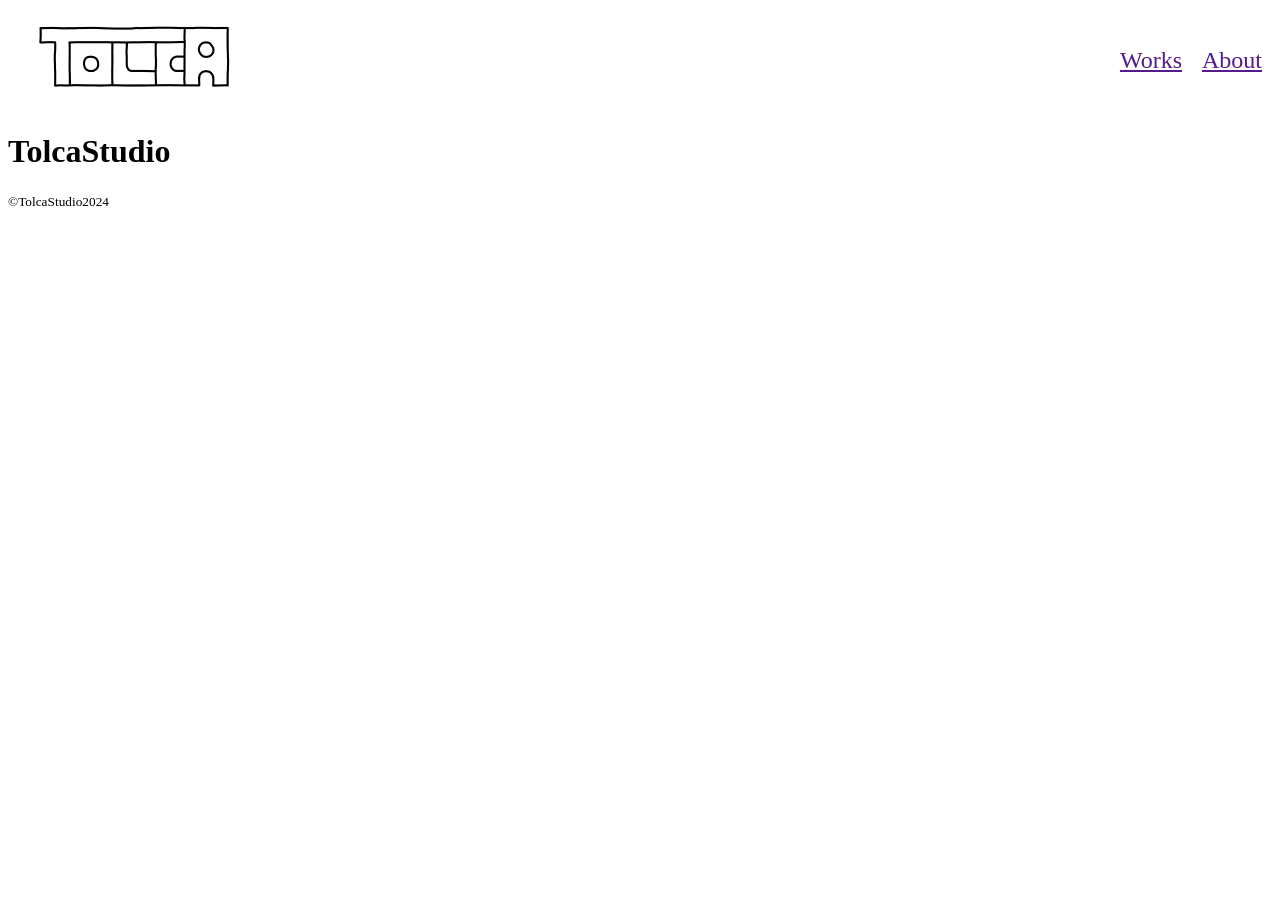
<file: index.html>
<!DOCTYPE html>
<html lang="ja">
    <head>
        <meta charaset="UTF-8">
        <title>TolcaStudio</title>
        <!-- <link rel="stylesheet" href="https://chromium.googlesource.com/chromium/blink/+/refs/heads/main/Source/core/css/html.css"> -->
        <link rel="stylesheet" href="./css/header.css">
    </head>
    <body>
        <header>
            <a href="https://tolcastudio.github.io/"><img src="./imgs/Tolca_logo2.png" alt="Tolca_logo" id="logoimg" class="hdlink"></a>
            <div>
                <a href="" class="headerlink"><p>Works</p></a>
                <a href="" class="headerlink"><p>About</p></a>
            </div>
        </header>
        <main>
            <h1>TolcaStudio</h1>

        </main>
        <footer>
            <small>&copy;TolcaStudio2024</small>
        </footer>
    </body>
</html>
</file>
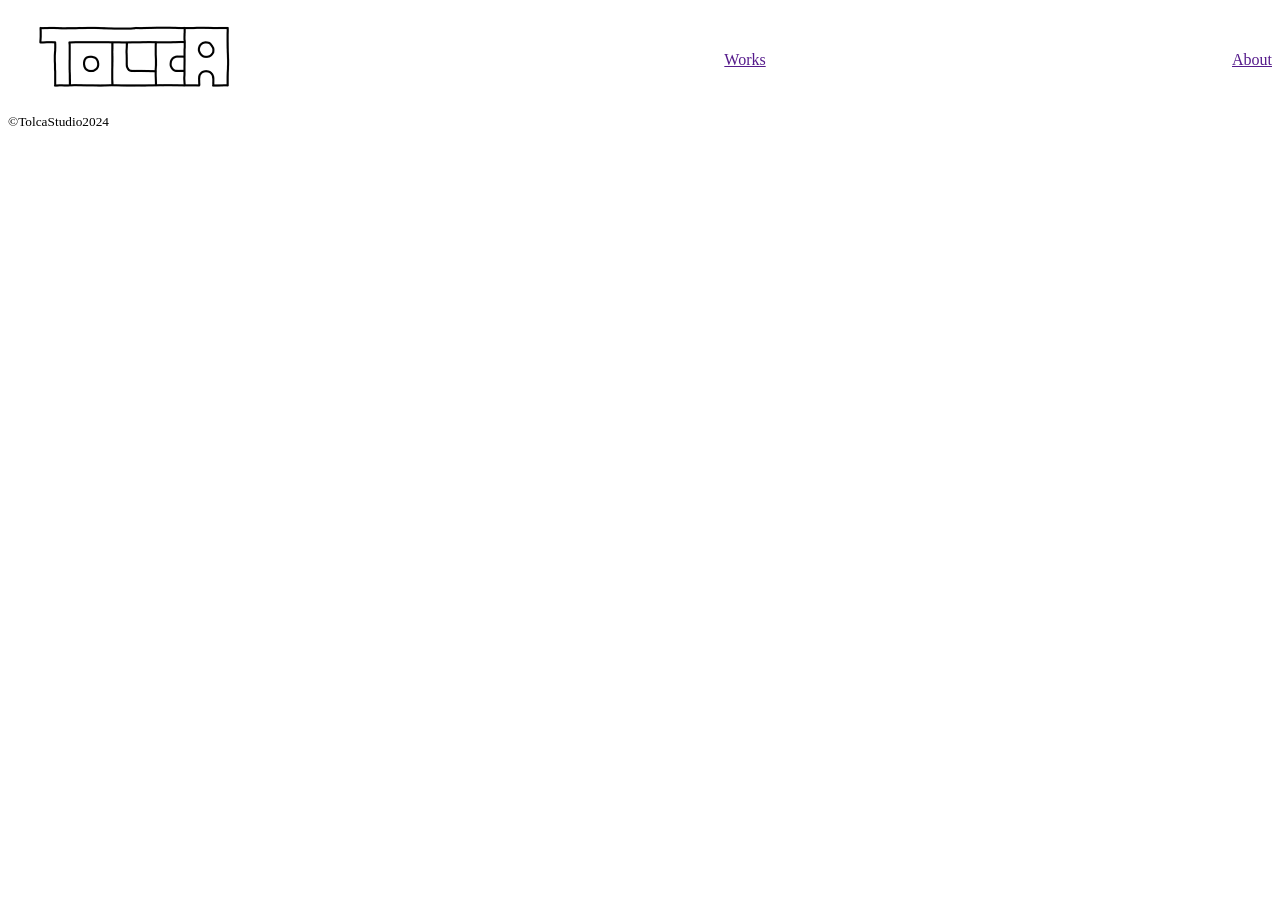
<file: works.html>
<!DOCTYPE html>
<html lang="ja">
    <head>
        <meta charaset="UTF-8">
        <title>TolcaStudio</title>
        <link rel="stylesheet" href="https://chromium.googlesource.com/chromium/blink/+/refs/heads/main/Source/core/css/html.css">
        <link rel="stylesheet" href="\css\header.css">
    </head>
    <body>
        <header>
            <a href="https://tolcastudio.github.io/"><img src="\imgs\Tolca_logo2.png" alt="Tolca_logo" id="logoimg"></a>
            <a href="">Works</a>
            <a href="">About</a>

        </header>
        <main>
            
        </main>
        <footer>
            <small>&copy;TolcaStudio2024</small>
        </footer>
    </body>
</html>
</file>
<file: css/header.css>
#logoimg {
    width: 250px;
    height: 100px;
    margin: 0px;
    padding: 0px;
    border: 0px;
}
a {
    margin: 0px;
    padding: 0px;
    border: 0px;
}
header {
    display: flex;
    justify-content: space-between;
    align-items: center;
}
header div {
    display: flex;
    align-items: center;

}
.headerlink {
    padding: 10px;
}
.headerlink p {
    font-size: 24px;
}
</file>
